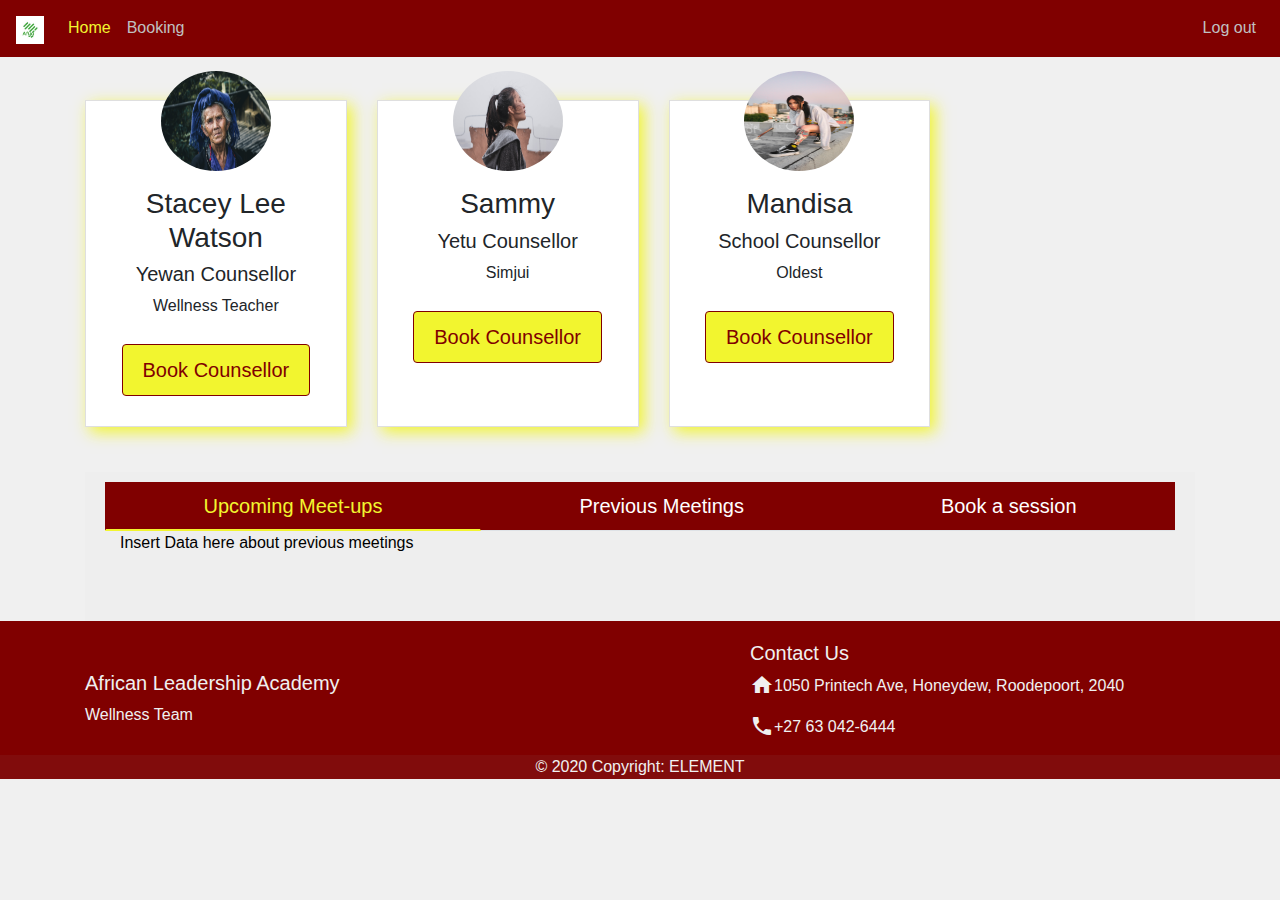
<file: studentlanding/index.html>
<!DOCTYPE html>
    <head>
        <meta charset="utf-8">
        <meta http-equiv="X-UA-Compatible" content="IE=edge">
        <title></title>
        <meta name="description" content="">
        <meta name="viewport" content="width=device-width, initial-scale=1">
        <link rel="stylesheet" href="https://stackpath.bootstrapcdn.com/bootstrap/4.4.1/css/bootstrap.min.css" integrity="sha384-Vkoo8x4CGsO3+Hhxv8T/Q5PaXtkKtu6ug5TOeNV6gBiFeWPGFN9MuhOf23Q9Ifjh" crossorigin="anonymous">
        <link href="https://fonts.googleapis.com/icon?family=Material+Icons" rel="stylesheet">
        <link rel="stylesheet" href="css/index.css">
    </head>
    <body>
        <div>
            <nav class="navbar navbar-custom navbar-expand-md navbar-light fixed-top">
                <a href="#" class="navbar-brand">
                    <img src="img/logo.jpeg" height="28" alt="ALAfya">
                </a>
                <button type="button" class="navbar-toggler" data-toggle="collapse" data-target="#navbarCollapse">
                    <span class="navbar-toggler-icon"></span>
                </button>
            
                <div class="collapse navbar-collapse" id="navbarCollapse">
                    <div class="navbar-nav">
                        <ul class="navbar-nav">
                            <li class="nav-item active">
                                <a href="#" class="nav-link">Home</a>
                            </li>
                            <li class="nav-item">
                                <a href="booking.html" class="nav-link">Booking</a>
                            </li>
                        </ul>
                    </div>
                    <div class="navbar-nav ml-auto">
                        <a href="#" class="nav-item nav-link">Log out</a>
                    </div>
                </div>
            </nav>
        </div>
        <div style="padding: 50px;"></div>
        <div class="container" id="main">
            <div class="container">
                <div class="row">
                    <div class="card-deck">
                        <div class="card card-custom" style="margin-bottom: 45px;">
                          <div class="card-body text-center">
                            <img src="img/Stacey.jpg" alt="Stacey Lee Watson" class="img-fluid rounded-circle w-50 mb-3" style="margin-top: -50px; height: 100px;">
                            <h3>Stacey Lee Watson</h3>
                            <h5>Yewan Counsellor</h5>
                            <p>Wellness Teacher</p>
                            <a href="#" class="btn" role="button">Book Counsellor</a>
                          </div>
                        </div>
                        <div class="card card-custom" style="margin-bottom: 45px;">
                            <div class="card-body text-center">
                              <img src="img/Sammy.jpg" alt="Stacey Lee Watson" class="img-fluid rounded-circle w-50 mb-3" style="margin-top: -50px; height: 100px;">
                              <h3>Sammy</h3>
                              <h5>Yetu Counsellor</h5>
                              <p>Simjui</p>
                              <a href="#" class="btn" role="button">Book Counsellor</a>
                            </div>
                        </div>
                        <div class="card card-custom" style="margin-bottom: 45px;">
                            <div class="card-body text-center">
                              <img src="img/Mandisa.jpg" alt="Stacey Lee Watson" class="img-fluid rounded-circle w-50 mb-3" style="margin-top: -50px; height: 100px;">
                              <h3>Mandisa</h3>
                              <h5>School Counsellor</h5>
                              <p>Oldest</p>
                              <a href="#" class="btn" role="button">Book Counsellor</a>
                            </div>
                        </div>
                      </div>
                </div>
            </div>
        </div>

        <!-- Tabs -->
        <div class="container">
            <section id="tabs">
                <div class="row">
                    <div class="col-sm-12 ">
                        <nav id="tabs-bookings">
                            <div class="nav nav-tabs nav-fill" id="nav-tab" role="tablist">
                                <a class="nav-item nav-link active" id="nav-upcoming-tab" data-toggle="tab" href="#upcoming" role="tab" aria-controls="nav-upcoming" aria-selected="true">Upcoming Meet-ups</a>
                                <a class="nav-item nav-link" id="nav-history-tab" data-toggle="tab" href="#history" role="tab" aria-controls="nav-history" aria-selected="false">Previous Meetings</a>
                                <a class="nav-item nav-link" id="nav-contact-tab"  href="booking.html" role="tab" aria-controls="nav-contact" aria-selected="false">Book a session</a>
                            </div>
                        </nav>
                            <div class="container">
                                <div class="tab-content" id="nav-tabContent">
                                    <div class="tab-pane fade show active" id="upcoming" role="tabpanel" aria-labelledby="nav-upcoming-tab">
                                        <p>
                                            Insert Data here about previous meetings
                                        </p>
                                    </div>
                                    <div class="tab-pane fade" id="history" role="tabpanel" aria-labelledby="nav-history-tab">
                                        Insert Data here about previous meetings
                                    </div>
                                </div>
                            </div>
                    </div>
                </div>
            </section>
        </div>
        <!-- ./Tabs -->

        <!-- Footer -->
        <footer class="footer font-small">
            <div class="container text-center text-md-left"> 
                <!-- Stack the columns on mobile by making one full-width and the other half-width -->
                <div class="row" id="footer-row">
                    <div class="col-12 col-md-7">
                        <div style="padding: 15px;"></div>
                        <h5>
                            African Leadership Academy
                        </h5>
                        <p>
                            Wellness Team
                        </p>
                    </div>
                    <div class="col-12 col-md-5">
                        <h5>Contact Us</h5>
                            <p>
                                <i class="material-icons" style="vertical-align: -6px;">home</i>1050 Printech Ave, Honeydew, Roodepoort, 2040
                            </p>
                            <p>
                                <i class="material-icons" style="vertical-align: -6px;">phone</i>+27 63 042-6444
                            </p>
                    </div>
                </div>
            </div>
            <!-- Copyright -->
            <div class="footer-copyright text-center">
                © 2020 Copyright: ELEMENT
            </div>
        </footer>

        <script src="https://code.jquery.com/jquery-3.4.1.slim.min.js" integrity="sha384-J6qa4849blE2+poT4WnyKhv5vZF5SrPo0iEjwBvKU7imGFAV0wwj1yYfoRSJoZ+n" crossorigin="anonymous"></script>
        <script src="https://cdn.jsdelivr.net/npm/popper.js@1.16.0/dist/umd/popper.min.js" integrity="sha384-Q6E9RHvbIyZFJoft+2mJbHaEWldlvI9IOYy5n3zV9zzTtmI3UksdQRVvoxMfooAo" crossorigin="anonymous"></script>
        <script src="https://stackpath.bootstrapcdn.com/bootstrap/4.4.1/js/bootstrap.min.js" integrity="sha384-wfSDF2E50Y2D1uUdj0O3uMBJnjuUD4Ih7YwaYd1iqfktj0Uod8GCExl3Og8ifwB6" crossorigin="anonymous"></script>
    </body>
</html>
</file>
<file: studentlanding/css/index.css>
.navbar-custom {
    background-color: #800000;
}

/* change the brand and text color */
.navbar-custom .navbar-brand,
.navbar-custom .navbar-text {
    color: #123e12;
}

/* change the link color */
.navbar-custom .navbar-nav .nav-link {
    color: #c0c0c2;;
}

/* change the color of active or hovered links */
.navbar-custom .nav-item.active .nav-link,
.navbar-custom .nav-item:hover .nav-link {
    color: #f2f52f;
}

body{
   background-color: #f0f0f0; 
}

.card-custom{
    border-radius: 0px;
    box-shadow: 5px 5px 15px #f2f52f;
    transition: all 0.3s ease-in;
    -webkit-transition: all 0.3s ease-in;
    -moz-transition: all 0.3s ease-in;
}

.card-custom:hover{
    background-color: #f2f52f;
    color: #380303;
    border-radius: 5px;
    border: none;
    box-shadow: 5px 5px 15px #800000;
}

.btn{
    border: 1px solid #800000;
    background: #f2f52f;
    padding: 10px 20px;
    color: #800000;
    font-size: 20px;
    cursor: pointer;
    margin: 10px;
    transition: 0.8s;
    position: relative;
    overflow: hidden;
}

.btn:hover{
    border: 1px solid  #800000;
    background: #800000;
    color: #c0c0c2;

}

/* Tabs*/
section {
    padding: 10px 20px 50px 20px;
}

section .section-title {
    text-align: center;
    color: #800000;
    margin-bottom: 50px;
    text-transform: uppercase;
}

#tabs{
	background: #eee;
    color: #000;
}

#tabs h6.section-title{
    color: #eee;
}

#tabs .nav-tabs .nav-item.show .nav-link, .nav-tabs .nav-link.active {
    color: #fff;
    background-color: transparent;
    border-color: transparent transparent #f3f3f3;
    border-bottom: 2px solid !important;
    font-size: 20px;
}
#tabs .nav-tabs .nav-link {
    border: 1px solid transparent;
    border-top-left-radius: .25rem;
    border-top-right-radius: .25rem;
    color: #fff;
    font-size: 20px;
}
#tabs .nav-tabs .nav-link.active{
    color: #f2f52f;
}
#tabs-bookings{
    background: #800000;
}

.footer{
    background-color: #800000;
    color: #f0f0f0;
}

#footer-row{
    padding-top: 20px;
}

.footer-copyright{
    background-color: #810c0c;
}
</file>
